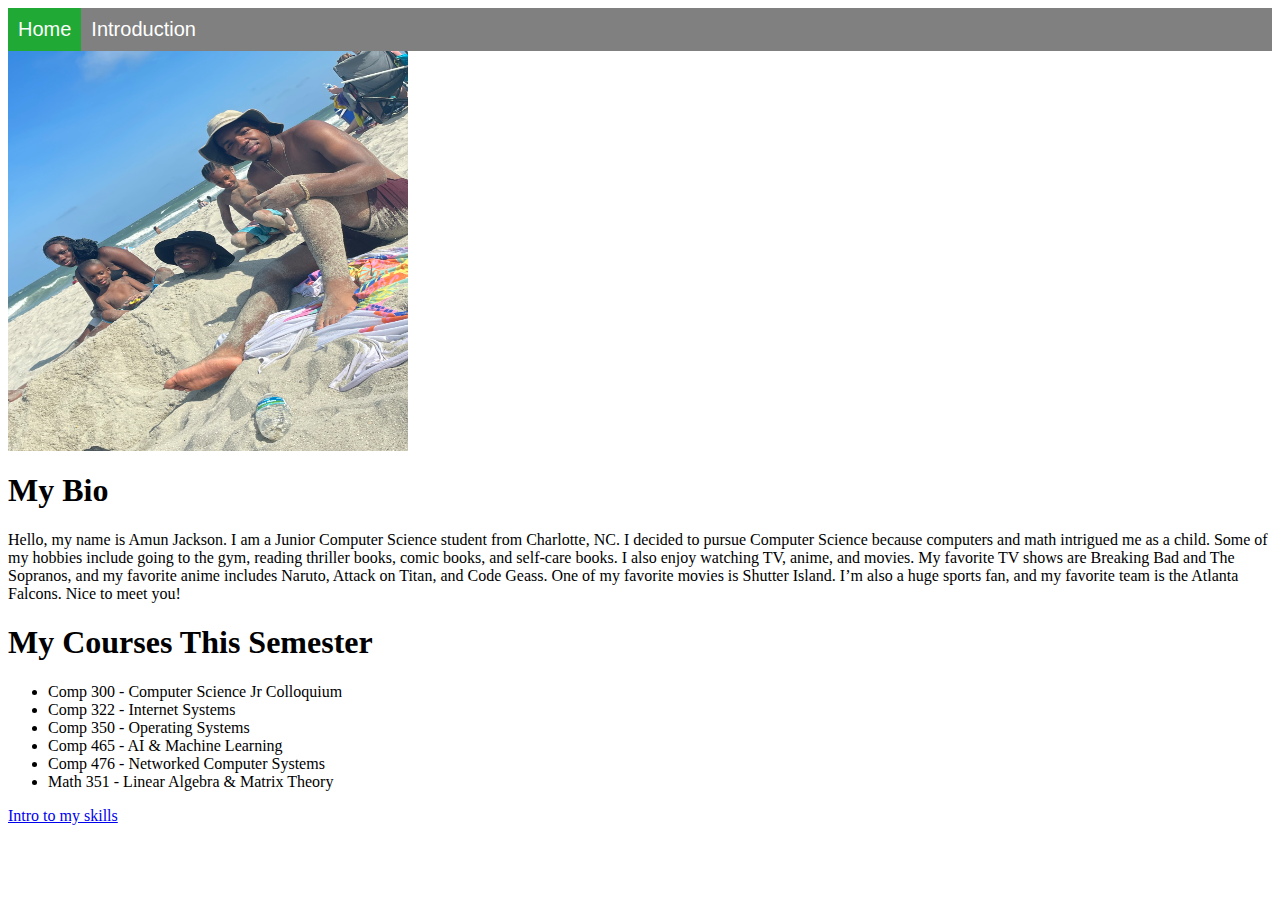
<file: index.html>
<html lang="en">
<head>
    <meta charset="UTF-8">
    <meta name="viewport" content="width=device-width, initial-scale=1.0">
    <title>Amun Jackson</title>
    <link rel="stylesheet" href="style.css">
    <style>

        img {

            width: 400px;
            height: 400px;
        }
    </style>
</head>
<body>


    <ul class = "menu">
        <li id = "menuItem"> <a href="index.html" class = "active">Home</a></li>
 
        <li><a href="introduction.html" id = "intro">Introduction</a></li>
    </ul>

    
    <img src="img/beach.jpeg" alt="Picture of Amun Jackson at beach with family">
    <div>
        <h1>My Bio</h2>
        <p>Hello, my name is Amun Jackson. I am a Junior Computer Science student from Charlotte, NC. I decided to pursue Computer Science because computers and math intrigued me as a child. Some of my hobbies include going to the gym, reading thriller books, comic books, and self-care books. I also enjoy watching TV, anime, and movies. My favorite TV shows are Breaking Bad and The Sopranos, and my favorite anime includes Naruto, Attack on Titan, and Code Geass. One of my favorite movies is Shutter Island. I’m also a huge sports fan, and my favorite team is the Atlanta Falcons. Nice to meet you!
        
        </p>
        <h1>My Courses This Semester</h2>
        <ul>
            <li>Comp 300 - Computer Science Jr Colloquium</li>
            <li>Comp 322 - Internet Systems</li>
            <li>Comp 350 - Operating Systems</li>
            <li>Comp 465 - AI & Machine Learning</li>
            <li>Comp 476 - Networked Computer Systems</li>
            <li>Math 351 - Linear Algebra & Matrix Theory</li>
        </ul>
        
        
    </div>
    <a href="introduction.html">Intro to my skills</a>
</body>
</html>
</file>
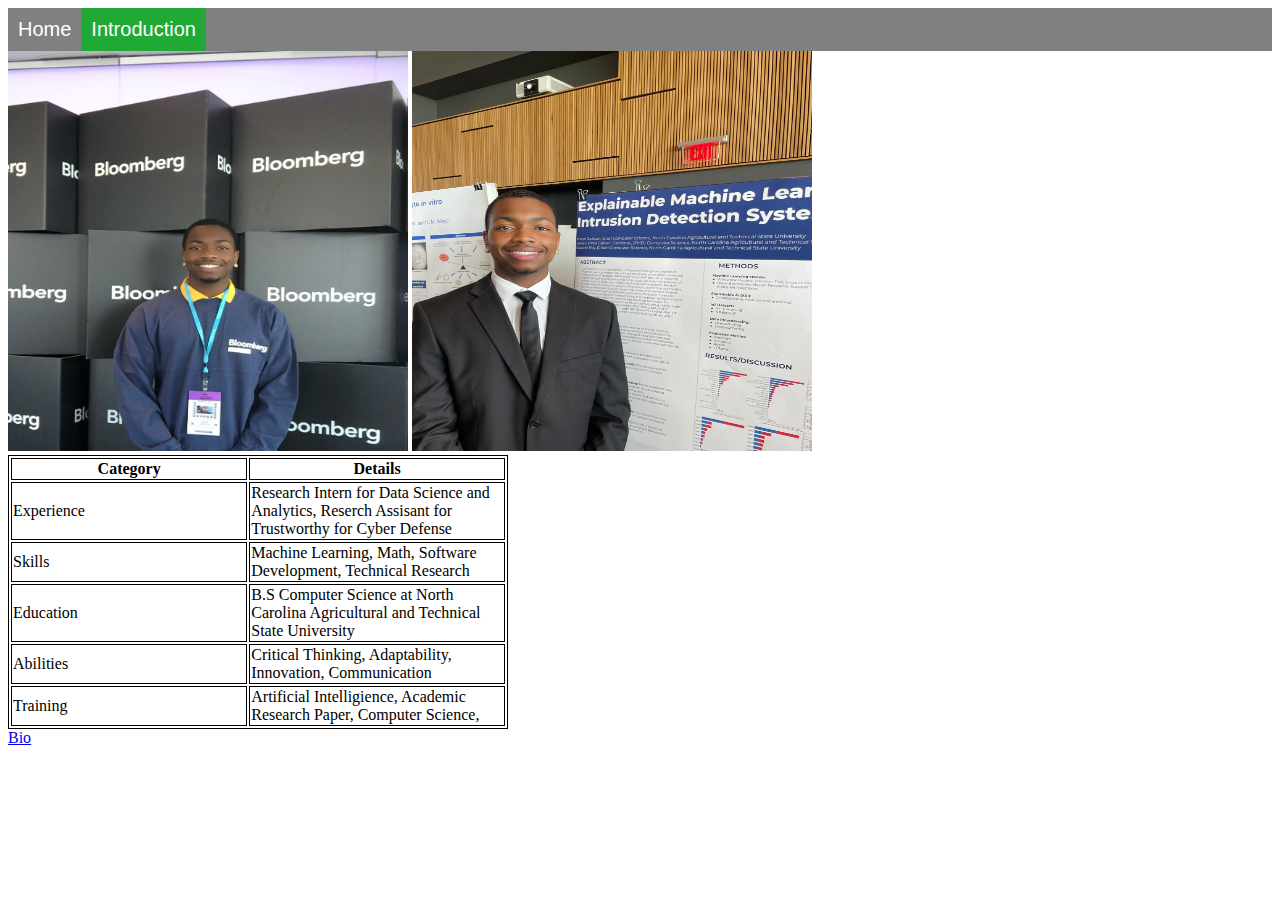
<file: introduction.html>
<!DOCTYPE html>
<html lang="en">
<head>
    <meta charset="UTF-8">
    <meta name="viewport" content="width=device-width, initial-scale=1.0">
    <link rel="stylesheet" href="style.css">
    <title>Document</title>
    <style>
        img {
            width: 400px;
            height: 400px;
            
        }

        table, th, td{
            border: 1px solid black;
            width: 500px;
        }
        

    </style>
</head>
<body>


    <ul class = "menu">
        <li id = "menuItem"> <a href="index.html">Home</a></li>
 
        <li><a href="introduction.html" class = "active">Introduction</a></li>
    </ul>


    <img src="img/bloomberg.JPG" alt="">
    <img src="img/research.jpeg" alt="">

    <div>

        <table>
            <tr>
                <th>Category</th>
                <th>Details</th>
            </tr>
            <tr>
                <td >Experience</td>
                <td>Research Intern for Data Science and Analytics, Reserch Assisant for Trustworthy for Cyber Defense</td>
            </tr>
            <tr>
                <td>Skills</td>
                <td>Machine Learning, Math, Software Development, Technical Research</td>
            </tr>
            <tr>
                <td>Education</td>
                <td>B.S Computer Science at North Carolina Agricultural and Technical State University</td>
            </tr>
            <tr>
                <td>Abilities</td>
                <td>Critical Thinking, Adaptability, Innovation, Communication</td>
            </tr>
            <tr>
                <td>Training</td>
                <td>Artificial Intelligience, Academic Research Paper, Computer Science, </td>
            </tr>
            
            




        </table>



        <a href="index.html">Bio</a>
    </div>
    
</body>
</html>
</file>
<file: style.css>
.menu {
    list-style-type: none;
    margin: 0;
    padding: 0;
    display: block;
    overflow: hidden;
    background-color: gray;
    font-size: 20px;
    font-family: Arial, Helvetica, sans-serif;

}

.menu li {
    float: left;
}

.menu a:hover {
    background-color: black;
}

.menu a.active{
    text-align: center;
    background-color: #20aa35;
    color: #fcfcfc;

}

.menu li a {
    display: block;
    color: white;
    text-align: center;
    padding: 10px 10px;
    text-decoration: none;
}
</file>
